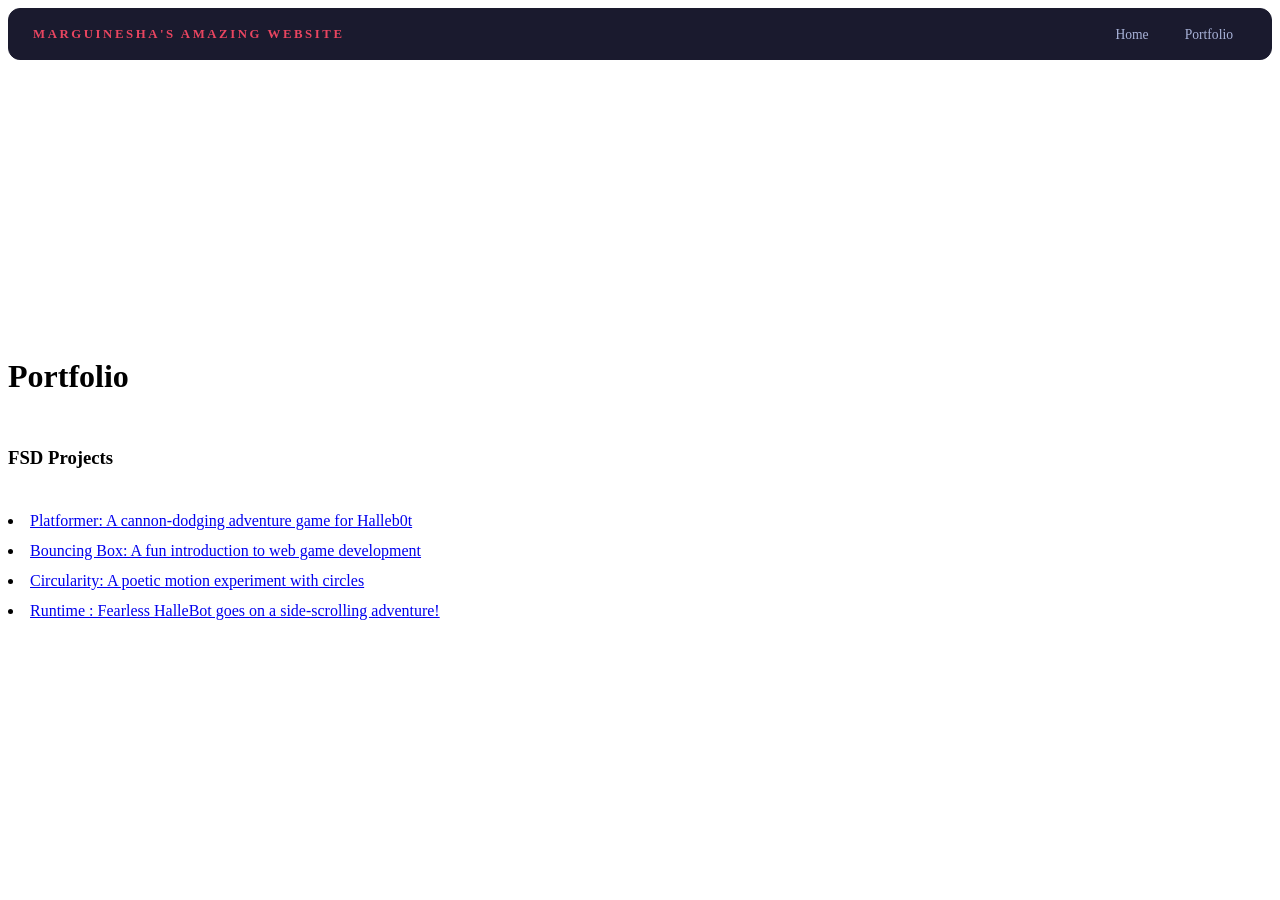
<file: portfolio.html>
<!DOCTYPE html>
<html>
<head>
<title>My Awesome Website</title>
<link rel="stylesheet" href="style.css" />
</head>
<body>
<!-- All content goes here -->
<div id="all-contents">
  <nav>
    <h1>Marguinesha's Amazing Website</h1>
    <ul id="nav-ul">
      <li class="nav-li">
<a href="index.html">Home</a>
<li class="nav-li">
<a href="portfolio.html">Portfolio</a>
</li>
</ul>
</nav>
<main>
  <div class="content">
<h1>Portfolio</h1>
<h3>FSD Projects</h3>
<ul id="portfolio">
</ul>
<li>
<a href="fsd-projects/platformer/">Platformer: A cannon-dodging adventure game for Halleb0t</a>
</li>
<li>
<a href="fsd-projects/bouncing-box/">Bouncing Box: A fun introduction to web game development</a>
</li>
<li>
<a href="fsd-projects/circularity/">Circularity: A poetic motion experiment with circles</a>
</li>
<li>
<a href="fsd-projects/runtime/">Runtime : Fearless HalleBot goes on a side-scrolling adventure!</a>
</li>

<!-- ASD Projects will go here -->
</div>
</body>
</html>
</file>
<file: style.css>
main {
display: grid;
grid-template-columns: minmax(220px, 1fr) minmax(420px, 1.6fr);
align-items: center;
min-height: calc(100vh - 160px);
gap: clamp(32px, 5vw, 80px);
}
.sidebar {
width: 100%;
}
.content {
display: flex;
flex-direction: column;
align-items: flex-start;
gap: 12px;
}
h2 {
margin: 0;
font-size: clamp(4rem, 10vw, 7rem);
line-height: 0.9;
font-weight: 900;
letter-spacing: -0.04em;
text-transform: uppercase;
color: #000;

}
.content > p {
margin: 0;
color: #999;
font-size: 0.9rem;
text-transform: uppercase;
letter-spacing: 0.15em;
line-height: 1.4;
}
h2 {
color: #e94560; /* bright accent */
}
.content p {
color: #a8b2d8;
}
#interests {
margin-top: 32px;
width: 100%;
}
#interests h3 {
margin: 0 0 12px;
font-size: 0.75rem;
font-weight: 700;
text-transform: uppercase;
letter-spacing: 0.2em;
color: #aaa;
}
#interests ul {
list-style: none;
margin: 0;
padding: 0;
display: flex;
flex-wrap: wrap;
gap: 8px;
}
#interests li {
color: #555;
font-size: 1rem;
font-weight: 600;
padding: 10px 20px;
background: #fff;
border: 1px solid #ddd;
border-radius: 100px;
transition:
background 0.25s ease,
color 0.25s ease,
transform 0.25s ease;
cursor: default;
}
#interests li:hover {
background: #dc3535;
color: #fff;

border-color: #000;
transform: translateY(-2px);
}
#interests h3 {
color: #e94560;
}
#interests li {
background: #ffe8ec;
border-color: #e94560;
color: #e94560;
}
#interests li:hover {
background: #e94560;
color: #fff;
}
.sidebar-img {
width: 100%;
max-width: 760px;
aspect-ratio: 3 / 4;
object-fit: cover;
display: block;
border-radius: 16px;
filter: grayscale(100%);
box-shadow: 0 8px 30px rgba(0, 0, 0, 0.12);
transition:
filter 0.4s ease,
transform 0.4s ease,
box-shadow 0.4s ease;
}
.sidebar-img:hover {
filter: grayscale(0%);
transform: translateY(-4px);
box-shadow: 0 16px 40px rgba(0, 0, 0, 0.18);
}
.sidebar-img {
width: 100%;
max-width: 760px;
aspect-ratio: 3 / 4;
object-fit: cover;
display: block;
border-radius: 24px;
box-shadow: 0 8px 30px rgba(0, 0, 0, 0.12);
}
nav {
display: flex;
justify-content: space-between;
align-items: center;
margin-bottom: 48px;
padding: 16px 24px;
background: #fff;
border: 1px solid #e0e0e0;
border-radius: 12px;
}
nav h1 {
margin: 0;
font-size: 0.8rem;
font-weight: 700;
text-transform: uppercase;
letter-spacing: 0.2em;
color: #000;
}
#nav-ul {
list-style: none;
display: flex;
gap: 8px;
margin: 0;
padding: 0;
}
.nav-li a {
color: #666;
text-decoration: none;
font-size: 0.85rem;
font-weight: 500;
padding: 6px 14px;
border-radius: 8px;
transition:
background 0.25s ease,
color 0.25s ease;
}
.nav-li a:hover {
background: #000;
color: #fff;
}
nav {
background: #1a1a2e;
border-color: #1a1a2e;
}
nav h1 {
color: #e94560;
}
.nav-li a {
color: #a8b2d8;
}
.nav-li a:hover {
background: #e94560;
color: #fff;
}
/* Portfolio styles */
.content h1 {
color: black;
}
#portfolio {
list-style: none;
margin: 0;
padding: 0;
width: 100%;
display: flex;
flex-direction: column;
gap: 8px;
}
#portfolio li {
border-radius: 12px;
overflow: hidden;
}
#portfolio a {
display: flex;
justify-content: space-between;
align-items: center;
text-decoration: none;
color: #444;
padding: 16px 20px;
font-size: 1.1rem;
font-weight: 500;
background: #fff;
border: 1px solid #e0e0e0;
border-radius: 12px;
transition: background 0.25s ease, color 0.25s ease, transform 0.25s ease;
}
#portfolio a:hover {
background: #000;
color: #fff;
transform: translateX(4px);
}
#portfolio a::after {
content: "->";
font-size: 0.85rem;
opacity: 0.4;
transition: opacity 0.25s ease;

white-space: nowrap;
}
#portfolio a:hover::after {
opacity: 1;
}
/* responsive web design */
@media screen and (min-width: 120px) and (max-width: 1080px) {
main {
height: 100ch;
zoom: 1.5;
display: grid;
}
h1 {

font-size: 44px;
}
h2 {
font-size: 42px;
}
h3 {
font-size: 36px;
}
#all-contents {
height: 100ch;
margin: none;
}
a {
font-size: 42px;
}
.sidebar {
margin-right: 0px;
justify-content: center;
align-items: center;
}
.sidebar-img {
width: 100%;
}
p,
li {
font-size: 24px;
}
.content {
align-content: center;
justify-content: center;
}
}
main {
display: grid;
grid-template-columns: minmax(220px, 1fr) minmax(420px, 1.6fr);
align-items: center;
min-height: calc(100vh - 160px);
gap: clamp(32px, 5vw, 80px);
}
.sidebar {
width: 100%;
}
.content {
display: flex;
flex-direction: column;
align-items: flex-start;
gap: 12px;
}
h2 {
margin: 0;
font-size: clamp(4rem, 10vw, 7rem);
line-height: 0.9;
font-weight: 900;
letter-spacing: -0.04em;
text-transform: uppercase;
color: #000;

}
.content > p {
margin: 0;
color: #999;
font-size: 0.9rem;
text-transform: uppercase;
letter-spacing: 0.15em;
line-height: 1.4;
}
h2 {
color: #e94560; /* bright accent */
}
.content p {
color: #a8b2d8;
}
#interests {
margin-top: 32px;
width: 100%;
}
#interests h3 {
margin: 0 0 12px;
font-size: 0.75rem;
font-weight: 700;
text-transform: uppercase;
letter-spacing: 0.2em;
color: #aaa;
}
#interests ul {
list-style: none;
margin: 0;
padding: 0;
display: flex;
flex-wrap: wrap;
gap: 8px;
}
#interests li {
color: #555;
font-size: 1rem;
font-weight: 600;
padding: 10px 20px;
background: #fff;
border: 1px solid #ddd;
border-radius: 100px;
transition:
background 0.25s ease,
color 0.25s ease,
transform 0.25s ease;
cursor: default;
}
#interests li:hover {
background: #dc3535;
color: #fff;

border-color: #000;
transform: translateY(-2px);
}
#interests h3 {
color: #e94560;
}
#interests li {
background: #ffe8ec;
border-color: #e94560;
color: #e94560;
}
#interests li:hover {
background: #e94560;
color: #fff;
}
.sidebar-img {
width: 100%;
max-width: 760px;
aspect-ratio: 3 / 4;
object-fit: cover;
display: block;
border-radius: 16px;
filter: grayscale(100%);
box-shadow: 0 8px 30px rgba(0, 0, 0, 0.12);
transition:
filter 0.4s ease,
transform 0.4s ease,
box-shadow 0.4s ease;
}
.sidebar-img:hover {
filter: grayscale(0%);
transform: translateY(-4px);
box-shadow: 0 16px 40px rgba(0, 0, 0, 0.18);
}
.sidebar-img {
width: 100%;
max-width: 760px;
aspect-ratio: 3 / 4;
object-fit: cover;
display: block;
border-radius: 24px;
box-shadow: 0 8px 30px rgba(0, 0, 0, 0.12);
}
nav {
display: flex;
justify-content: space-between;
align-items: center;
margin-bottom: 48px;
padding: 16px 24px;
background: #fff;
border: 1px solid #e0e0e0;
border-radius: 12px;
}
nav h1 {
margin: 0;
font-size: 0.8rem;
font-weight: 700;
text-transform: uppercase;
letter-spacing: 0.2em;
color: #000;
}
#nav-ul {
list-style: none;
display: flex;
gap: 8px;
margin: 0;
padding: 0;
}
.nav-li a {
color: #666;
text-decoration: none;
font-size: 0.85rem;
font-weight: 500;
padding: 6px 14px;
border-radius: 8px;
transition:
background 0.25s ease,
color 0.25s ease;
}
.nav-li a:hover {
background: #000;
color: #fff;
}
nav {
background: #1a1a2e;
border-color: #1a1a2e;
}
nav h1 {
color: #e94560;
}
.nav-li a {
color: #a8b2d8;
}
.nav-li a:hover {
background: #e94560;
color: #fff;
}
/* Portfolio styles */
.content h1 {
color: black;
}
#portfolio {
list-style: none;
margin: 0;
padding: 0;
width: 100%;
display: flex;
flex-direction: column;
gap: 8px;
}
#portfolio li {
border-radius: 12px;
overflow: hidden;
}
#portfolio a {
display: flex;
justify-content: space-between;
align-items: center;
text-decoration: none;
color: #444;
padding: 16px 20px;
font-size: 1.1rem;
font-weight: 500;
background: #fff;
border: 1px solid #e0e0e0;
border-radius: 12px;
transition: background 0.25s ease, color 0.25s ease, transform 0.25s ease;
}
#portfolio a:hover {
background: #000;
color: #fff;
transform: translateX(4px);
}
#portfolio a::after {
content: "->";
font-size: 0.85rem;
opacity: 0.4;
transition: opacity 0.25s ease;

white-space: nowrap;
}
#portfolio a:hover::after {
opacity: 1;
}
/* responsive web design */
@media screen and (min-width: 120px) and (max-width: 1080px) {
main {
height: 100ch;
zoom: 1.5;
display: grid;
}
h1 {

font-size: 44px;
}
h2 {
font-size: 42px;
}
h3 {
font-size: 36px;
}
#all-contents {
height: 100ch;
margin: none;
}
a {
font-size: 42px;
}
.sidebar {
margin-right: 0px;
justify-content: center;
align-items: center;
}
.sidebar-img {
width: 100%;
}
p,
li {
font-size: 24px;
}
.content {
align-content: center;
justify-content: center;
}
}
</file>
